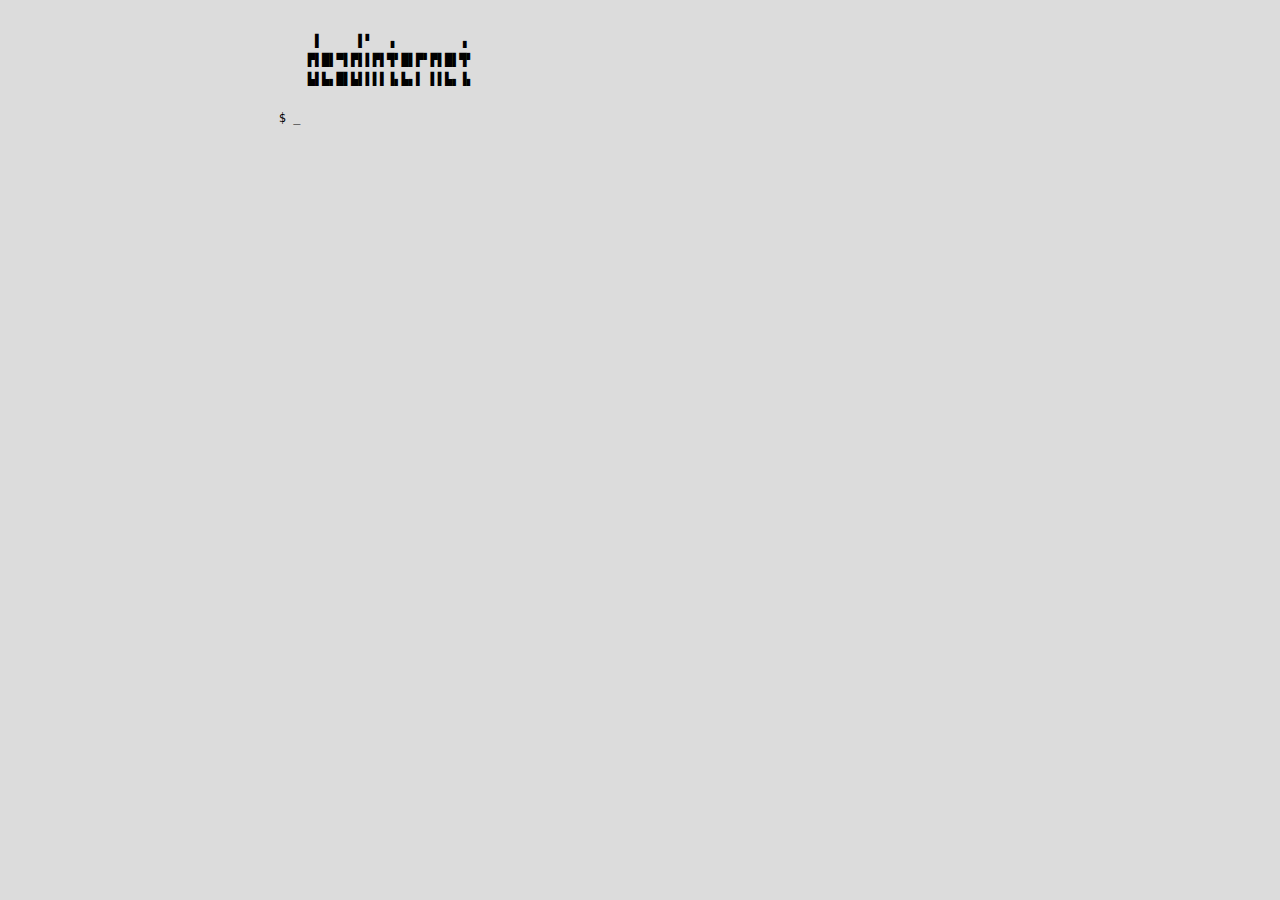
<file: index.html>
<!DOCTYPE html>
<html lang="en">
<head>
  <meta charset="UTF-8" />
  <meta name="viewport" content="width=device-width, initial-scale=1.0" />
  <title>blink</title>
  <link rel="stylesheet" href="assets/style.css" />
  <link rel="icon" href="assets/images/favicon.png" type="image/png" />
  <script src="assets/script.js"></script>
</head>
<body>
  <main>
  <section>
    <p>
<pre>
     ▌     ▌▘  ▗         ▗ 
    ▛▌█▌▀▌▛▌▌▛▌▜▘█▌▛▘▛▌█▌▜▘
    ▙▌▙▖█▌▙▌▌▌▌▐▖▙▖▌ ▌▌▙▖▐▖                         
</pre>
<br>
      $ <span class="blinker">_</span>
    </p>
  </section>
  </main>
</body>
</html>
</file>
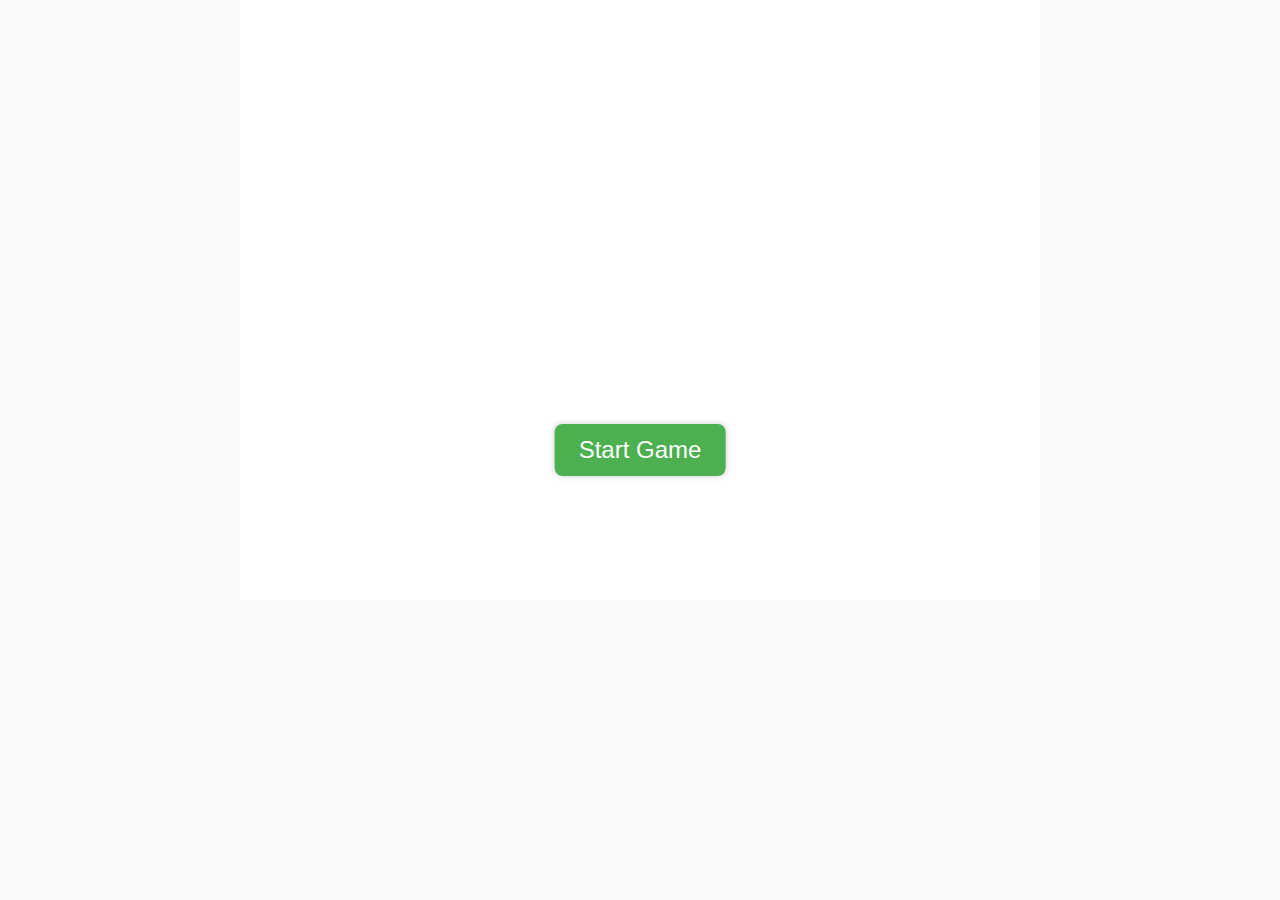
<file: game.html>
<!DOCTYPE html>
<html lang="en">
<head>
  <meta charset="UTF-8" />
  <title>Shape Color Game</title>
  <style>
    body {
      margin: 0;
      font-family: sans-serif;
      background: #f9f9f9;
      overflow: hidden;
    }
    canvas {
      display: block;
      background: white;
      margin: 0 auto;
    }
    #score {
      position: absolute;
      top: 10px;
      left: 10px;
      font-size: 18px;
      background: rgba(255, 255, 255, 0.9);
      padding: 8px 12px;
      border-radius: 8px;
      box-shadow: 0 0 4px rgba(0,0,0,0.2);
      display: none;
    }
    #question {
      position: absolute;
      top: 50px;
      left: 10px;
      font-size: 20px;
      background: rgba(255,255,255,0.9);
      padding: 6px 12px;
      border-radius: 8px;
      box-shadow: 0 0 4px rgba(0,0,0,0.2);
      display: none;
    }
    #start-btn, #play-again-btn {
      position: absolute;
      top: 50%;
      left: 50%;
      transform: translate(-50%, -50%);
      font-size: 24px;
      padding: 12px 24px;
      background: #4CAF50;
      color: white;
      border: none;
      border-radius: 8px;
      cursor: pointer;
      box-shadow: 0 0 6px rgba(0,0,0,0.2);
    }
    #play-again-btn {
      display: none;
    }
  </style>
</head>
<body>
<div id="score">Correct: 0 / 5 | Total Clicks: 0</div>
<div id="question"></div>
<button id="start-btn">Start Game</button>
<button id="play-again-btn">Play Again</button>
<canvas id="game" width="800" height="600"></canvas>

<script>
  const canvas = document.getElementById("game");
  const ctx = canvas.getContext("2d");
  const scoreDiv = document.getElementById("score");
  const startBtn = document.getElementById("start-btn");
  const playAgainBtn = document.getElementById("play-again-btn");
  const questionDiv = document.getElementById("question");

  const COLORS = ['red', 'blue', 'green', 'yellow', 'orange', 'purple'];
  const SHAPES = {
    0: "circle",
    3: "triangle",
    4: "square",
    5: "pentagon",
    8: "octagon",
    99: "rectangle" // special case
  };

  let shapes = [];
  let target = null;
  let correct = 0;
  let totalClicks = 0;

  function speak(text) {
    const utter = new SpeechSynthesisUtterance(text);
    speechSynthesis.speak(utter);
  }

  function drawShape(x, y, sides, size, color) {
    ctx.save();
    ctx.beginPath();
    if (sides === 0) {
      ctx.arc(x, y, size, 0, 2 * Math.PI);
    } else if (sides === 99) {
      ctx.rect(x - size, y - size / 2, size * 2, size);
    } else {
      const angleStep = (2 * Math.PI) / sides;
      let startAngle = Math.PI / 2 + Math.PI;
      if (sides === 4) startAngle += Math.PI / 4;
      for (let i = 0; i < sides; i++) {
        const px = x + size * Math.cos(startAngle + i * angleStep);
        const py = y + size * Math.sin(startAngle + i * angleStep);
        if (i === 0) ctx.moveTo(px, py);
        else ctx.lineTo(px, py);
      }
      ctx.closePath();
    }
    ctx.fillStyle = color;
    ctx.fill();
    ctx.strokeStyle = "black";
    ctx.stroke();
    ctx.restore();
  }

  function drawAllShapes() {
    ctx.clearRect(0, 0, canvas.width, canvas.height);
    shapes.forEach(s => drawShape(s.x, s.y, s.sides, 40, s.color));
  }

  function updateScore() {
    scoreDiv.textContent = `Correct: ${correct} / 5 | Total Clicks: ${totalClicks}`;
  }

  function shapesOverlap(x, y, radius = 50) {
    return shapes.some(s => Math.hypot(s.x - x, s.y - y) < radius * 2);
  }

  function newRound() {
    shapes = [];
    const shapeKeys = Object.keys(SHAPES);
    const usedCombos = new Set();
    const count = Math.floor(Math.random() * 5) + 3;

    for (let i = 0; i < count; i++) {
      let x, y, sides, color;
      let attempts = 0;
      do {
        x = Math.random() * 700 + 50;
        y = Math.random() * 400 + 150; // ensure y starts below the UI
        sides = parseInt(shapeKeys[Math.floor(Math.random() * shapeKeys.length)]);
        color = COLORS[Math.floor(Math.random() * COLORS.length)];
        attempts++;
      } while ((shapesOverlap(x, y) || usedCombos.has(`${sides}-${color}`)) && attempts < 100);

      usedCombos.add(`${sides}-${color}`);
      shapes.push({ x, y, sides, shape: SHAPES[sides], color });
    }
    target = shapes[Math.floor(Math.random() * shapes.length)];
    const prompt = `Which one is the ${target.color} ${target.shape}?`;
    speak(prompt);
    questionDiv.textContent = prompt;
    questionDiv.style.display = "block";
    drawAllShapes();
    updateScore();
  }

  canvas.addEventListener("click", (e) => {
    if (!target) return;
    const rect = canvas.getBoundingClientRect();
    const x = e.clientX - rect.left;
    const y = e.clientY - rect.top;
    totalClicks++;
    for (let i = 0; i < shapes.length; i++) {
      const s = shapes[i];
      const dx = x - s.x;
      const dy = y - s.y;
      if (Math.sqrt(dx * dx + dy * dy) < 40) {
        if (s === target) {
          correct++;
          if (correct >= 5) {
            speak("Congratulations! You won the game.");
            ctx.clearRect(0, 0, canvas.width, canvas.height);
            ctx.font = "36px sans-serif";
            ctx.fillStyle = "black";
            ctx.fillText("🎉 You won! 🎉", 280, 300);
            updateScore();
            target = null;
            playAgainBtn.style.display = "block";
            return;
          } else {
            speak("Correct! Well done.");
            newRound();
            return;
          }
        } else {
          speak("Oops! Try again.");
          shapes.splice(i, 1);
          drawAllShapes();
          updateScore();
          return;
        }
      }
    }
    updateScore();
  });

  startBtn.addEventListener("click", () => {
    startBtn.style.display = "none";
    scoreDiv.style.display = "block";
    correct = 0;
    totalClicks = 0;
    newRound();
  });

  playAgainBtn.addEventListener("click", () => {
    playAgainBtn.style.display = "none";
    scoreDiv.style.display = "block";
    correct = 0;
    totalClicks = 0;
    newRound();
  });
</script>
</body>
</html>
</file>
<file: assets/style.css>
@font-face {
    font-family: 'Space Mono';
    src: url('assets/SpaceMono-Regular.ttf') format('ttf');
    font-weight: normal;
    font-style: normal;
    font-display: swap;
}

* {
    margin: 0;
    padding: 0;
    box-sizing: border-box;
}

body {
    font-family: 'Space Mono', monospace;
    background-color: #dcdcdc;
    color: #000000;
    line-height: 1.6;
    padding: 2rem;
    font-size: 0.75rem;
}

main {
    max-width: min(100ch, 85%);
    margin: auto;
}

h1 {
    font-size: 2rem;
    font-weight: bold;
}

h2 {
    font-size: 1.5rem;
    margin-top: 2rem;
}
  
h3 {
    font-size: 1.25rem;
}

h4 {
  font-size: 1.0rem;
}

h1, h2, h3 {
    margin: 1.5rem 0 0.5rem;
    letter-spacing: 0.5px;
}

hr {
    border: none;
    border-top: 1px solid #ccc;
    margin: 1rem 0;
  }

section {
    margin-bottom: 2rem;
}

section {
  opacity: 0;
  transition: opacity 0.6s ease-out;
}

section.visible {
  opacity: 1;
}

ul {
    margin: 0.5rem 0 0 1rem;
    padding-left: 1rem;
    list-style-type: disc;
}

ul li {
    margin-bottom: 0.5rem;
}

a {
  color: inherit;
  text-decoration: underline;
  transition: all 0.2s ease;
}

a:hover {
  color: #00c0cc;
  text-decoration: none;
  padding: 0 0.1rem;
  border-radius: 2px;
}

.blinker {
  display: inline-block;
  animation: blink 1s step-start infinite;
  color: inherit;
}

@keyframes blink {
  50% {
    opacity: 0;
  }
}

footer {
    margin-top: 3rem;
    font-size: 0.75rem;
    text-align: center;
}

footer a {
    text-decoration: underline;
    color: inherit;
}

table {
    width: 100%;
    border-collapse: collapse;
    margin-top: 0.9rem;
    font-size: 0.75rem;
}

td {
    padding: 0.2rem 0rem;
    border: none;
    text-align: center;
}

button.control-btn {
  position: fixed;
  background: none;
  border: none;
  font-size: 1rem;
  padding: 0.1rem 0.25rem;
  cursor: pointer;
  z-index: 999;
  color: inherit;
  transition: opacity 0.3s ease;
}

button.control-btn:hover {
  opacity: 0.6;
}

button#print-btn {
  top: 1rem;
  left: 1rem;
}

button#darkmode-btn {
  top: 1rem;
  right: 1rem;
}

body.dark-mode {
  background-color: #000000;
  color: #dcdcdc;
}

body.dark-mode footer {
  color: #aaa;
}

@media print {
    @page {
      margin: 1;
    }
  
    body {
      background: #fff !important;
      color: #000 !important;
      font-size: 8pt;
      padding-bottom: 1in;
    }
  
    main {
      max-width: 100%;
      margin: 0;
      padding: 0;
      widows: 3;
      orphans: 3;
    }
  
    h1, h2, h3 {
      margin: 0.5rem 0 0.25rem 0;
    }
  
    section {
      margin-bottom: 1.0rem;
    }
  
    ul {
      margin: 0.5rem 0 0 1rem;
      padding-left: 0.75rem;
    }
  
    a {
      color: #000;
      text-decoration: none;
    }
  
    hr {
      border: none;
      border-top: 1px solid #000;
    }
  
    footer {
      display: none;
    }
  }

  @media print {
    #darkmode-btn,
    #print-btn,
    .control-btn {
      display: none !important;
    }
  }
</file>
